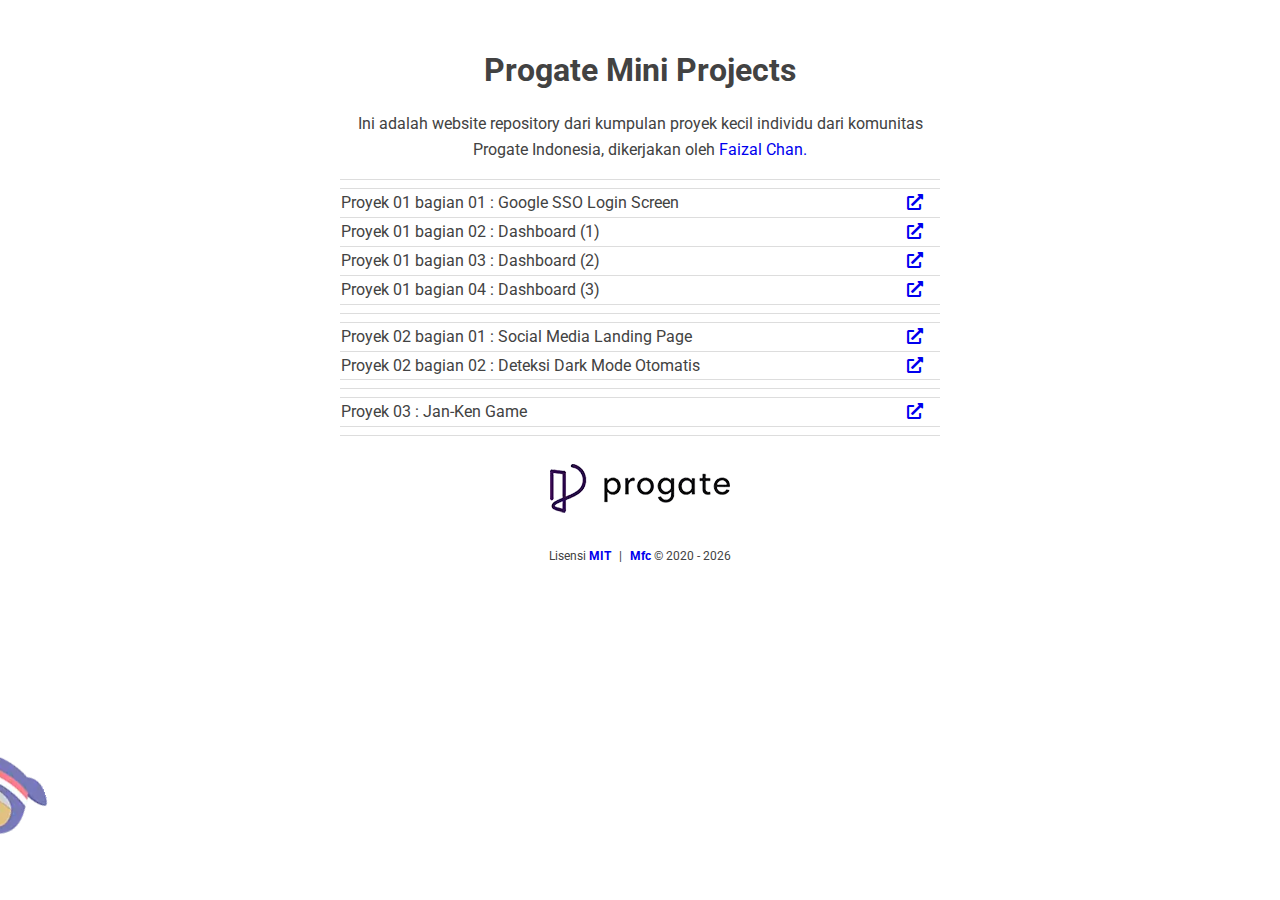
<file: index.html>
<!DOCTYPE html>
<html lang="id">

<head>
    <meta charset="UTF-8">
    <meta name="viewport" content="width=device-width, initial-scale=1" />
    <link rel="icon" type="image/webp" href="./res/favicon.webp" />
    <title>Progate Mini Projects | Mfc Website</title>
    <link rel="stylesheet" href="https://fonts.googleapis.com/css?family=Roboto&display=swap" />
    <link rel="stylesheet" href="https://cdnjs.cloudflare.com/ajax/libs/font-awesome/5.13.1/css/all.min.css" />
    <link rel="stylesheet" href="./res/style.css" />
</head>

<body>
    <main>
        <h1>Progate Mini Projects</h1>
        <p>
            Ini adalah website repository dari kumpulan proyek kecil individu dari komunitas Progate Indonesia,
            dikerjakan oleh <a href="https://mf-chan.com">Faizal Chan.</a>
        </p>
        <hr>
        <table>
            <tr>
                <td>Proyek 01 bagian 01 : Google SSO Login Screen</td>
                <td>
                    <a href="./project/01-01">
                        <i class="fas fa-external-link-alt fa-fw"></i>
                    </a>
                </td>
            </tr>
            <tr>
                <td>Proyek 01 bagian 02 : Dashboard (1)</td>
                <td>
                    <a href="./project/01-02/dashboard.html">
                        <i class="fas fa-external-link-alt fa-fw"></i>
                    </a>
                </td>
            </tr>
            <tr>
                <td>Proyek 01 bagian 03 : Dashboard (2)</td>
                <td><a href="./project/01-03/dashboard.html">
                        <i class="fas fa-external-link-alt fa-fw"></i>
                    </a>
                </td>
            </tr>
            <tr>
                <td>Proyek 01 bagian 04 : Dashboard (3)</td>
                <td>
                    <a href="./project/01-04/dashboard.html">
                        <i class="fas fa-external-link-alt fa-fw"></i>
                    </a>
                </td>
            </tr>
        </table>
        <hr>
        <table>
            <tr>
                <td>Proyek 02 bagian 01 : Social Media Landing Page</td>
                <td>
                    <a href="./project/02-01">
                        <i class="fas fa-external-link-alt fa-fw"></i>
                    </a>
                </td>
            </tr>
            <tr>
                <td>Proyek 02 bagian 02 : Deteksi Dark Mode Otomatis</td>
                <td>
                    <a href="./project/02-02">
                        <i class="fas fa-external-link-alt fa-fw"></i>
                    </a>
                </td>
            </tr>
        </table>
        <hr>
        <table>
            <tr>
                <td>Proyek 03 : Jan-Ken Game</td>
                <td>
                    <a href="./project/03">
                        <i class="fas fa-external-link-alt fa-fw"></i>
                    </a>
                </td>
            </tr>
        </table>
        <hr>
        <a href="https://progate.com" target="_blank">
            <img src="./res/progate.webp" alt="Progate">
        </a>
        <p class="footer">
            Lisensi <a href="https://opensource.org/licenses/MIT" target="_blank">MIT</a> <span>|</span>
            <a href="https://mf-chan.com">Mfc</a> &copy;
            <script>
                if (new Date().getFullYear() > 2020) {
                    document.write('2020 - ' + new Date().getFullYear());
                } else {
                    document.write(new Date().getFullYear());
                }
            </script>
        </p>
    </main>
    <a href="https://tinyurl.com/ProgateID" target="_blank" class="ninjaken"
        title="Ikuti Ninja Ken ke komunitas Progate Indonesia yuk!"></a>
</body>

</html>
</file>
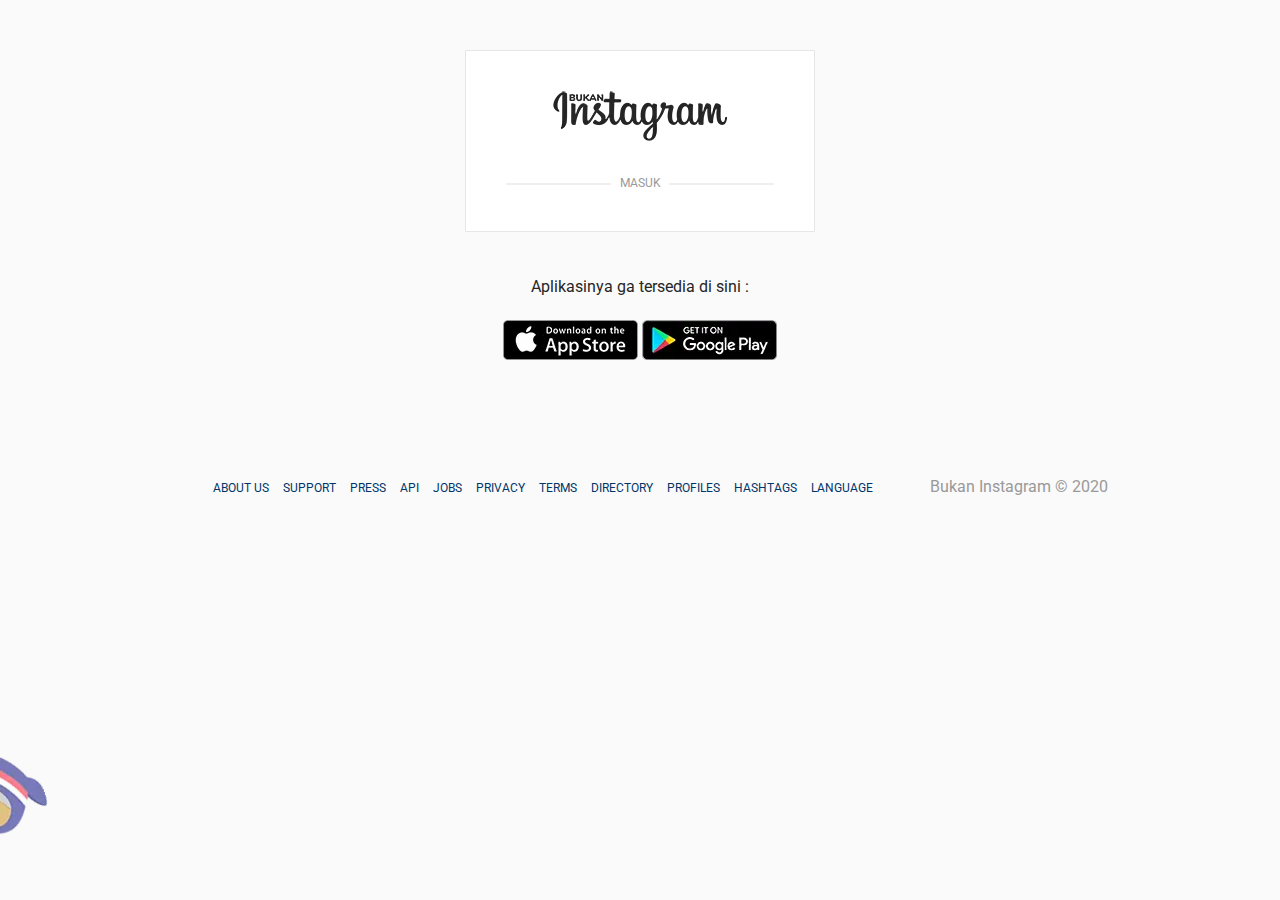
<file: project/01-01/index.html>
<!DOCTYPE html>
<html lang="id">

<head>
    <meta charset="UTF-8">
    <meta name="viewport" content="width=device-width, initial-scale=1" />
    <meta name="google-signin-scope" content="profile email" />
    <meta name="google-signin-client_id"
        content="1069380228253-hua6ngi9thijgea7gvjoqkmhag311h9i.apps.googleusercontent.com" />
    <link rel="icon" type="image/webp" href="../../res/favicon.webp" />
    <title>Bukan Instagram</title>
    <link rel="stylesheet" href="https://fonts.googleapis.com/css?family=Roboto&display=swap" />
    <link rel="stylesheet" href="./res/style.css" />
    <script src="https://apis.google.com/js/platform.js" async defer></script>
</head>

<body>
    <div class="wrapper">
        <div class="header">
            <div class="top">
                <div class="logo">
                    <img src="./res/bukaninstagram.webp" alt="Bukan Instagram">
                </div>
                <div class="or">
                    <div class="line"></div>
                    <p>MASUK</p>
                    <div class="line"></div>
                </div>
                <div class="dif">
                    <div class="gs">
                        <div class="g-signin2" data-onsuccess="onSignIn" data-theme="dark"></div>
                    </div>
                    <div class="or logged onlylogged">
                        <div class="line"></div>
                        <p><a href="#" onclick="gotoDashboard();">Dashboard</a></p>
                        <div class="line"></div>
                    </div>
                    <div class="or logged onlylogged">
                        <div class="line"></div>
                        <p><a href="#" onclick="onSignOut();">Sign Out</a></p>
                        <div class="line"></div>
                    </div>
                </div>
            </div>
            <div>&nbsp;</div>
            <div class="apps">
                <p>Aplikasinya ga tersedia di sini :</p>
                <div class="icons">
                    <a href="#"><img src="./res/appstore.webp" alt="App Store"></a>
                    <a href="#"><img src="./res/googleplay.webp" alt="Play Store"></a>
                </div>
            </div>
        </div>
        <div class="footer">
            <div class="links">
                <ul>
                    <li><a href="#">ABOUT US</a></li>
                    <li><a href="#">SUPPORT</a></li>
                    <li><a href="#">PRESS</a></li>
                    <li><a href="#">API</a></li>
                    <li><a href="#">JOBS</a></li>
                    <li><a href="#">PRIVACY</a></li>
                    <li><a href="#">TERMS</a></li>
                    <li><a href="#">DIRECTORY</a></li>
                    <li><a href="#">PROFILES</a></li>
                    <li><a href="#">HASHTAGS</a></li>
                    <li><a href="#">LANGUAGE</a></li>
                </ul>
            </div>
            <div class="copyright">
                <p>Bukan Instagram &copy; 2020</p>
            </div>
        </div>
    </div>
    <a href="https://tinyurl.com/ProgateID" target="_blank" class="ninjaken"
        title="Ikuti Ninja Ken ke komunitas Progate Indonesia yuk!"></a>
    <script src="./res/script.js"></script>
</body>

</html>
</file>
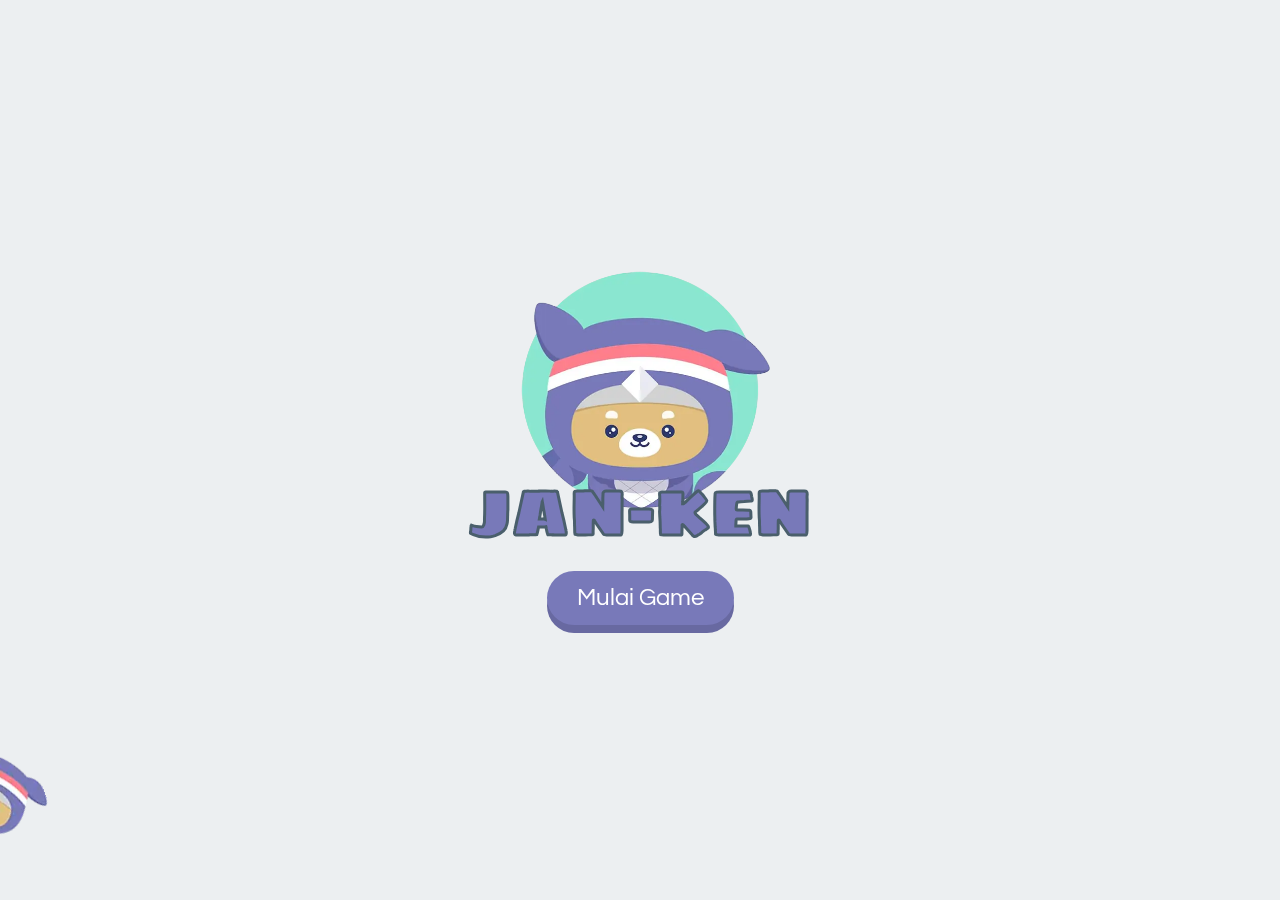
<file: project/03/index.html>
<!DOCTYPE html>
<html lang="id">

<head>
    <meta charset="UTF-8">
    <meta name="viewport" content="width=device-width, initial-scale=1" />
    <link rel="icon" type="image/webp" href="../../res/favicon.webp" />
    <title>Jan-Ken Game</title>
    <link rel="stylesheet" href="https://fonts.googleapis.com/css?family=Questrial&display=swap" />
    <link rel="stylesheet" href="https://fonts.googleapis.com/css2?family=Sigmar+One&display=swap" />
    <link rel="stylesheet" href="./res/style.css" />
</head>

<body>
    <div class="block">
        <span>Layar terlalu kecil untuk membuka halaman ini</span>
    </div>
    <div class="splash">
        <div class="center">
            <h1>JAN-KEN</h1>
            <button class="start">Mulai Game</button>
        </div>
    </div>
    <div id="ninja-ken" class="goyang"></div>
    <div class="skor">
        <span class="skor-ken" title="Skor Ninja Ken">0</span>
        <span class="skor-player" title="Skor Anda">0</span>
    </div>
    <div class="pilih">
        <button id="batu" title="Pilih batu"></button>
        <button id="gunting" title="Pilih gunting"></button>
        <button id="kertas" title="Pilih kertas"></button>
    </div>
    <button id="reset" title="Mulai ulang permainan">Reset Game</button>
    <a href="https://tinyurl.com/ProgateID" target="_blank" class="ninjaken"
        title="Ikuti Ninja Ken ke komunitas Progate Indonesia yuk!"></a>
    <script src="./res/script.js"></script>
</body>

</html>
</file>
<file: res/style.css>
@keyframes ninjawiggle {

    0%,
    100% {
        bottom: 50px;
    }

    50% {
        bottom: 52px;
    }
}

* {
    box-sizing: border-box;
    text-decoration: none;
    outline: none !important;
}

.ninjaken {
    display: block;
    position: fixed;
    z-index: 10000;
    left: -80px;
    bottom: 50px;
    width: 120px;
    height: 120px;
    background: url(ninjaken.webp) center center no-repeat;
    background-size: contain;
    transform: rotate(-20deg);
    transition: .25s;
    animation: ninjawiggle .25s infinite;
}

.ninjaken:hover {
    left: -25px;
    transform: rotate(0);
    animation: none;
}

body {
    margin: 0;
    padding: 30px;
    text-align: center;
    font-family: 'Roboto', sans-serif;
    font-size: 16px;
    line-height: 1.618em;
    color: #424242;
}

a {
    text-decoration: none;
}

img {
    width: 80%;
    max-width: 180px;
}

hr {
    height: 1px;
    background: #ddd;
    border: none;
}

main {
    margin: 0 auto;
    max-width: 600px;
}

h1 {
    font-size: 2em;
    line-height: 1.2em;
}

table {
    width: 100%;
    border-collapse: collapse;
}

tr {
    border-top: 1px solid #ddd;
    border-bottom: 1px solid #ddd;
    transition: .25s;
}

tr:hover {
    background: #eee;
}

td:first-child {
    text-align: left;
}

td:last-child {
    width: 50px;
}

.footer {
    font-size: .75em;
}

.footer a {
    font-weight: bold;
}

.footer span {
    margin: 0 5px;
}
</file>
<file: project/01-01/res/style.css>
@keyframes ninjawiggle {

    0%,
    100% {
        bottom: 50px;
    }

    50% {
        bottom: 52px;
    }
}

* {
    box-sizing: border-box;
    text-decoration: none;
    outline: none !important;
}

.ninjaken {
    display: block;
    position: fixed;
    z-index: 10000;
    left: -80px;
    bottom: 50px;
    width: 120px;
    height: 120px;
    background: url(../../../res/ninjaken.webp) center center no-repeat;
    background-size: contain;
    transform: rotate(-20deg);
    transition: .25s;
    animation: ninjawiggle .25s infinite;
}

.ninjaken:hover {
    left: -25px;
    transform: rotate(0);
    animation: none;
}

body {
    margin: 0;
    padding: 0;
    font-family: 'Roboto', sans-serif;
    font-size: 16px;
    line-height: 1.618em;
    background: #fafafa;
    color: #424242;
}

.wrapper .header {
    width: 100%;
    height: auto;
    max-width: 350px;
    margin: 50px auto;
}

.wrapper .header .top,
.wrapper .signup {
    padding: 40px 40px 20px;
    border: 1px solid #e6e6e6;
    border-radius: 1px;
    background: #fff;
}

.wrapper .header .logo img {
    display: block;
    margin: 0 auto 35px;
}

.wrapper .header .form .input-field {
    margin-bottom: 5px;
}

.wrapper .header .form .input-field .input {
    width: 100%;
    padding: 10px;
    background: #fafafa;
    border: 1px solid #efefef;
    font-size: .75em;
    border-radius: 3px;
    color: #262626;
}

.wrapper .header .form .input-field .input:focus {
    border: 1px solid #b2b2b2;
}

.wrapper .header .form .btn {
    margin: 10px 0;
    background: #3897f0;
    border: 1px solid #3897f0;
    border-radius: 4px;
    text-align: center;
    padding: 5px;
}

.wrapper .header .form .btn a {
    display: block;
    color: #fff;
}

.wrapper .header .or {
    display: flex;
    justify-content: space-between;
    align-items: center;
    height: 15px;
    margin: 15px 0 20px;
}

.wrapper .header .or .line {
    width: 105px;
    height: 2px;
    background: #efefef;
}

.wrapper .header .or p {
    color: #999;
    font-size: .75em;
}

.wrapper .dif .gs {
    display: flex;
    justify-content: center;
    align-items: center;
}

.wrapper .dif .forgot {
    font-size: .75em;
    text-align: center;
    margin-top: 20px;
}

.wrapper .dif .forgot a {
    color: #003569;
}

.wrapper .signup {
    margin: 10px 0 20px;
    padding: 25px 40px;
    text-align: center;
    color: #262626;
}

.wrapper .signup a {
    color: #3897f0;
}

.wrapper .apps {
    text-align: center;
    color: #262626;
}

.wrapper .apps p {
    margin-bottom: 20px;
}

.wrapper .apps a img+img {
    margin-left: 15px;
}

.footer {
    display: flex;
    justify-content: space-between;
    width: 100%;
    max-width: 935px;
    margin: 0 auto;
    padding: 40px 0;
}

.footer .links ul li {
    display: inline-block;
    margin-right: 10px;
}

.footer .links ul li a {
    color: #003569;
    font-size: .75em;
}

.footer .copyright {
    color: #999;
}

.logged {
    display: none !important;
}
</file>
<file: project/03/res/style.css>
@keyframes ninjawiggle {

    0%,
    100% {
        bottom: 50px;
    }

    50% {
        bottom: 52px;
    }
}

@keyframes kenWiggle {

    0%,
    100% {
        transform: translateX(0);
    }

    25% {
        transform: translateX(-2px);
    }

    75% {
        transform: translateX(2px);
    }
}

* {
    box-sizing: border-box;
    text-decoration: none;
    outline: none !important;
}

.ninjaken {
    display: block;
    position: fixed;
    z-index: 10000;
    left: -80px;
    bottom: 50px;
    width: 120px;
    height: 120px;
    background: url(../../../res/ninjaken.webp) center center no-repeat;
    background-size: contain;
    transform: rotate(-20deg);
    transition: .25s;
    animation: ninjawiggle .25s infinite;
}

.ninjaken:hover {
    left: -25px;
    transform: rotate(0);
    animation: none;
}

body {
    margin: 0;
    padding: 15px;
    text-align: center;
    font-family: 'Questrial', sans-serif;
    font-size: 16px;
    line-height: 1.618em;
    background: #eceff1;
    color: #424242;
}

button {
    font-family: inherit;
    cursor: pointer;
    transition: .25s;
}

.splash {
    position: fixed;
    top: 0;
    left: 0;
    z-index: 250;
    display: flex;
    width: 100%;
    height: 100dvh;
    background: #eceff1;
    box-shadow: 0 5px 50px #aaa;
}

.splash .center {
    width: 100%;
    margin: auto;
    padding: 165px 15px 15px;
    background: url(../../../res/favicon.webp) center top no-repeat;
    background-size: 180px;
}

.splash .center h1 {
    margin: 0 0 20px;
    font-family: 'Sigmar One', cursive;
    font-size: 3em;
    font-weight: normal;
    color: #7879b9;
    -webkit-text-stroke: 2px #4a5f6c;
}

.splash .center button {
    margin-top: 30px;
    padding: 15px 30px;
    font-size: 1.25em;
    line-height: 1em;
    background: #7879b9;
    color: #fff;
    border: none;
    border-radius: 50px;
    box-shadow: 0 8px 0 #6869a1;
}

.splash .center button:active {
    transform: translateY(8px);
    box-shadow: none;
}

.block {
    position: fixed;
    top: 0;
    left: 0;
    z-index: 300;
    display: flex;
    width: 100%;
    height: 100dvh;
    background: #eceff1;
}

.block span {
    margin: auto;
    padding: 30px;
}

#ninja-ken {
    display: inline-block;
    width: 100%;
    height: 280px;
    background-image: url(ken.webp);
    background-position: center center;
    background-repeat: no-repeat;
    background-size: contain;
}

.goyang {
    animation: kenWiggle .75s infinite;
}

.skor {
    position: fixed;
    top: 50%;
    left: 0;
    z-index: 200;
    transform: translateY(-50%);
    padding: 30px 15px;
    background: #7879b9;
    color: #fff;
    font-size: 2em;
    border: solid 3px #6869a1;
    border-left: none;
    border-radius: 0 30px 30px 0;
    box-shadow: 0 5px 10px #aaa;
}

.skor span {
    display: block;
    padding-bottom: 20px;
    cursor: help;
}

.skor span+span {
    padding: 20px 0 0;
    border-top: solid 1px #ddd;
}

.skor .skor-ken,
.skor .skor-player {
    font-weight: bold;
}

.pilih {
    position: fixed;
    bottom: 0;
    left: 50%;
    z-index: 150;
    transform: translateX(-50%);
    display: inline-block;
    width: 100%;
    padding: 10px 30px 15px;
    white-space: nowrap;
    background: #89e6d1;
    border-top: solid 5px #7accb9;
}

.pilih button {
    display: inline-block;
    width: 75px;
    height: 75px;
    border: none;
    border-radius: 50%;
    box-shadow: 0 8px 0 #aaa;
}

.pilih button.disabled {
    filter: grayscale(100%);
}

.pilih button+button {
    margin-left: 10px;
}

.pilih button:active {
    transform: translateY(8px);
    box-shadow: none;
}

.pilih #batu {
    background: url(player-batu.webp) center center no-repeat;
    background-size: contain;
}

.pilih #gunting {
    background: url(player-gunting.webp) center center no-repeat;
    background-size: contain;
}

.pilih #kertas {
    background: url(player-kertas.webp) center center no-repeat;
    background-size: contain;
}

#reset {
    position: fixed;
    top: 15px;
    left: 15px;
    z-index: 100;
    padding: 10px 20px;
    line-height: 1em;
    color: #6869a1;
    font-size: .8em;
    border: dashed 2px #6869a1;
    border-radius: 50px;
}

@media (min-width: 500px) {
    .splash .center {
        padding-top: 240px;
        background-size: 260px;
    }

    .splash .center h1 {
        margin: 0 0 30px;
        font-size: 4em;
        -webkit-text-stroke: 3px #4a5f6c;
    }

    .splash .center button {
        margin-top: 15px;
        font-size: 1.5em;
    }

    .skor {
        min-width: 80px;
    }

    .pilih {
        width: auto;
        padding: 10px 50px 15px;
        border: solid 5px #7accb9;
        border-bottom: none;
        border-radius: 50px 50px 0 0;
    }

    .pilih button {
        width: 90px;
        height: 90px;
    }

    #reset {
        font-size: 1em;
    }
}

@media (min-width: 300px) and (min-height: 500px) {
    .block {
        display: none;
    }
}
</file>
